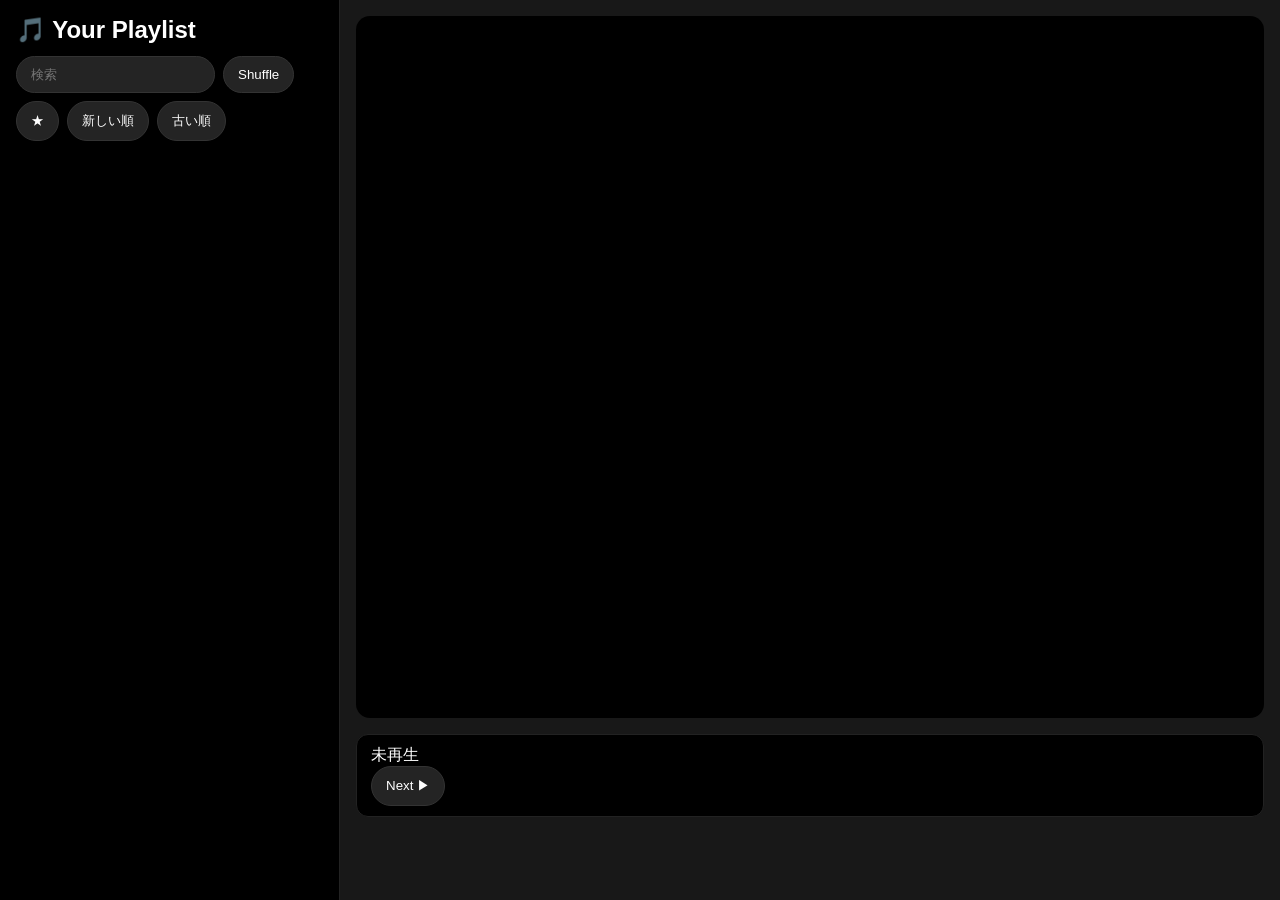
<file: index.html>
<!DOCTYPE html><html lang="ja"><head><meta charset="UTF-8"><meta name="viewport" content="width=device-width,initial-scale=1"><title>nana Playlist</title><link rel="stylesheet" href="style.css"></head><body>
<div class="layout">
<section class="leftPane">
<h2>🎵 Your Playlist</h2>
<div class="toolbar">
<input id="search" placeholder="検索">
<button onclick="shufflePlay()">Shuffle</button>
<button onclick="toggleFavOnly()">★</button>
<button onclick="sortNewest()">新しい順</button>
<button onclick="sortOldest()">古い順</button>
</div>
<div id="filters"></div>
<div id="memberFilters"></div>
<div id="tagFilters"></div>
<div id="count"></div>
<div id="list"></div>
</section>
<section class="rightPane">
<iframe id="player" allow="autoplay"></iframe>
<div class="nowbar"><span class="nowTitle" id="nowPlaying">未再生</span><div><button onclick="nextPlay()">Next ▶</button></div></div>
</section>
</div>
<script src="script.js"></script>
</body></html>
</file>
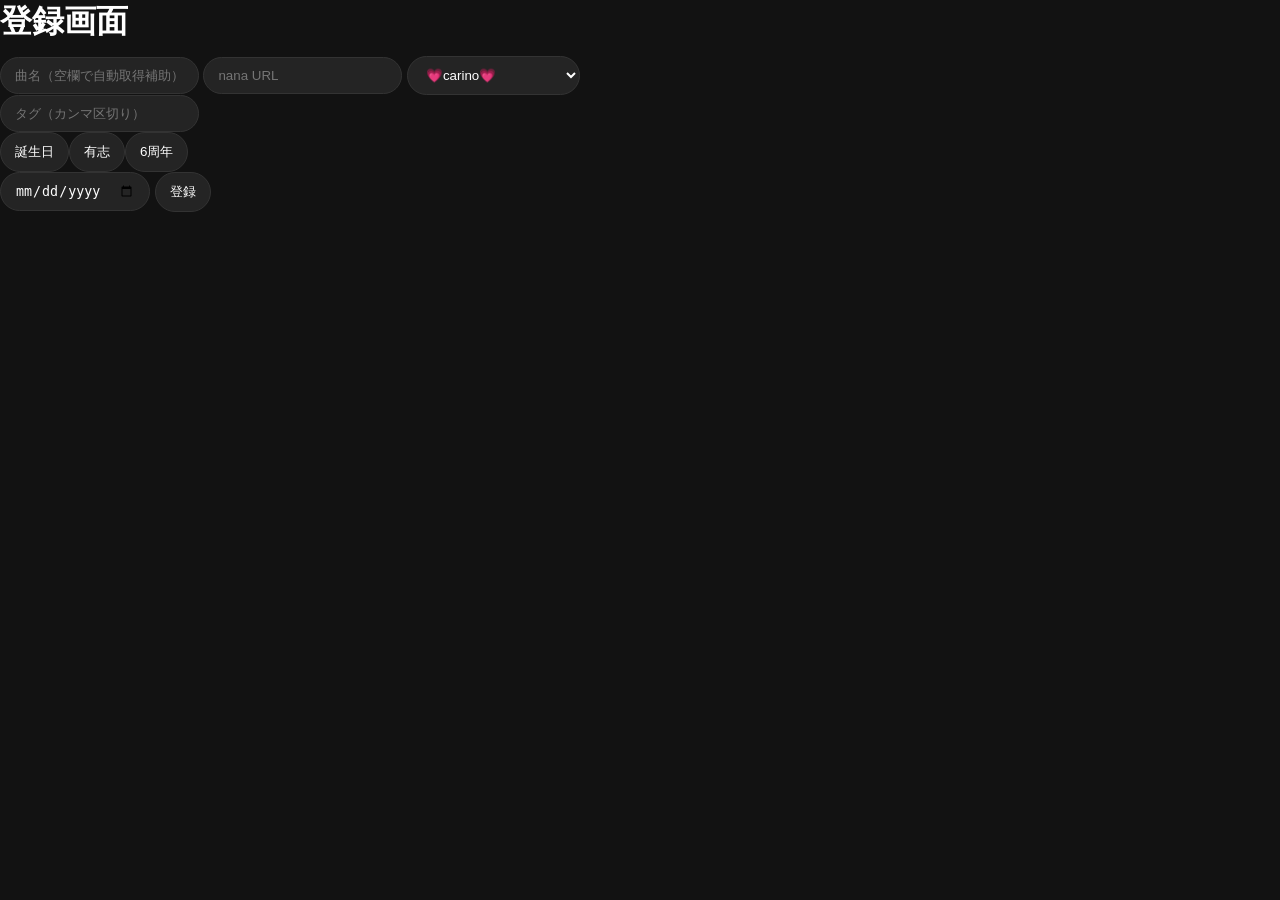
<file: admin.html>
<!DOCTYPE html><html lang="ja"><head><meta charset="UTF-8"><meta name="viewport" content="width=device-width,initial-scale=1"><title>登録画面</title><link rel="stylesheet" href="style.css"></head><body>
<h1>登録画面</h1>
<input id="title" placeholder="曲名（空欄で自動取得補助）">
<input id="url" placeholder="nana URL">
<select id="unit" onchange="syncMembersByUnit()"></select>
<div id="memberBox" class="grid"></div>
<input id="tags" placeholder="タグ（カンマ区切り）">
<div><button type="button" onclick="tags.value='誕生日'">誕生日</button><button type="button" onclick="tags.value='有志'">有志</button><button type="button" onclick="tags.value='6周年'">6周年</button></div>
<input id="post_date" type="date">
<button onclick="submitData()">登録</button>
<pre id="out"></pre>
<script src="admin.js"></script></body></html>
</file>
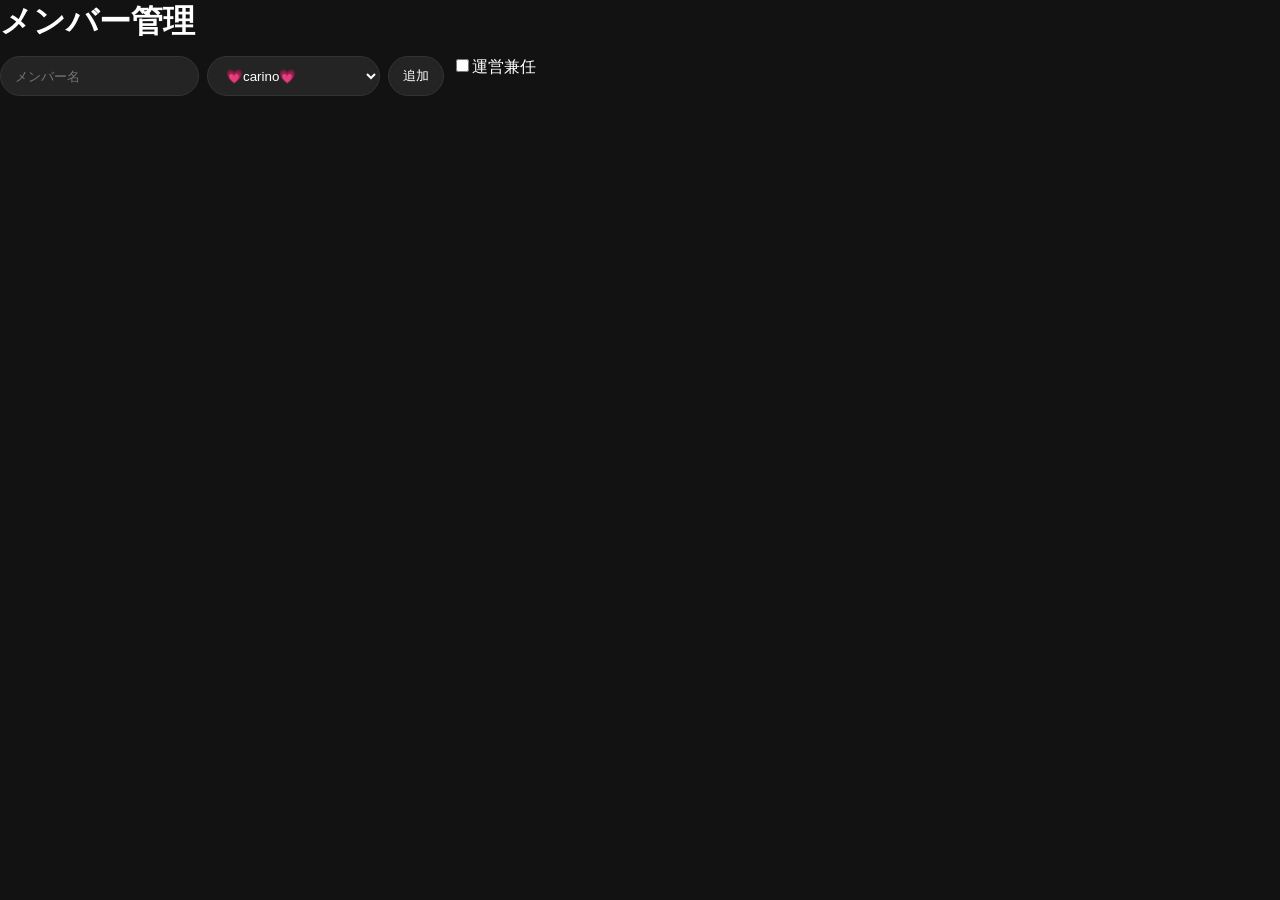
<file: members.html>
<!DOCTYPE html><html lang="ja"><head><meta charset="UTF-8"><meta name="viewport" content="width=device-width,initial-scale=1"><title>Members Manager</title><link rel="stylesheet" href="style.css"></head><body>
<h1>メンバー管理</h1>
<div class="toolbar">
<input id="memberName" placeholder="メンバー名">
<select id="unitSel"></select>
<button id="addBtn" type="button">追加</button><label><input type="checkbox" id="alsoOps">運営兼任</label>
</div>
<pre id="msg"></pre>
<div id="rows"></div>
<script>
const units=['💗carino💗','🌷cantabile🌷','☁️ragazzo☁️','🎈infanzia🎈','🍀questi giovanni🍀','❄️mixing❄️','⭐️fresco⭐️','🪐supernova🪐','📚albore📚','📚colore📚','👑運営👑'];
const memberName=document.getElementById('memberName');
const unitSel=document.getElementById('unitSel');
const rows=document.getElementById('rows');
const msg=document.getElementById('msg');
const addBtn=document.getElementById('addBtn');
let members=[];
try{members=JSON.parse(localStorage.getItem('members_master')||'[]');if(!Array.isArray(members))members=[];}catch(e){members=[];}
unitSel.innerHTML=units.map(u=>`<option value="${u}">${u}</option>`).join('');
function save(){localStorage.setItem('members_master',JSON.stringify(members));render();}
function addMember(){const val=memberName.value.trim();if(!val){msg.textContent='名前を入力してください';return;}if(members.some(m=>m.name===val)){msg.textContent='同名メンバーは追加済みです';return;}const unitsArr=[unitSel.value];if(document.getElementById('alsoOps').checked && !unitsArr.includes('👑運営👑')) unitsArr.push('👑運営👑');members.push({name:val,unit:unitSel.value,units:unitsArr,active:true});memberName.value='';msg.textContent='追加しました';save();}
addBtn.addEventListener('click',addMember);
memberName.addEventListener('keydown',e=>{if(e.key==='Enter')addMember();});
function move(i,d){const ni=i+d;if(ni<0||ni>=members.length)return;const t=members[i];members.splice(i,1);members.splice(ni,0,t);save();}
function chgUnit(i,v){members[i].unit=v;members[i].units=[v,...((members[i].units||[]).filter(x=>x!==v && x!=='👑運営👑'))];save();}
function toggle(i){members[i].active=!members[i].active;save();}
function del(i){if(!confirm('削除しますか？'))return;members.splice(i,1);save();}
function render(){rows.innerHTML=members.map((m,i)=>`<div class='card'><b>${m.name}</b><br><small>所属: ${(m.units||[m.unit]).join(' / ')}</small><br><select onchange="chgUnit(${i},this.value)">${units.map(u=>`<option value="${u}" ${u===m.unit?'selected':''}>${u}</option>`).join('')}</select> <label><input type='checkbox' ${m.active?'checked':''} onchange='toggle(${i})'>在籍</label> <button onclick='move(${i},-1)' type='button'>↑</button> <button onclick='move(${i},1)' type='button'>↓</button> <button onclick='del(${i})' type='button'>削除</button></div>`).join('');}
render();
</script></body></html>
</file>
<file: style.css>
/* =====================
   Base
===================== */
body {
  margin: 0;
  padding: 0;
  font-family: Arial, sans-serif;
  background: #121212;
  color: #ffffff;
}

h1, h2, h3 {
  margin: 0 0 12px;
}

/* =====================
   Layout
===================== */
.layout {
  display: grid;
  grid-template-columns: 340px 1fr;
  min-height: 100vh;
}

.leftPane {
  background: #000000;
  padding: 16px;
  border-right: 1px solid #222;
  overflow-y: auto;
}

.rightPane {
  background: #181818;
  padding: 16px;
}

/* =====================
   Toolbar / Inputs
===================== */
.toolbar,
#filters,
#memberFilters,
#tagFilters {
  display: flex;
  flex-wrap: wrap;
  gap: 8px;
  margin-bottom: 12px;
}

input,
select,
button {
  padding: 10px 14px;
  border-radius: 999px;
  border: 1px solid #333;
  background: #242424;
  color: #fff;
}

button {
  cursor: pointer;
}

button:hover {
  background: #1db954;
  color: #000;
  border-color: #1db954;
}

.unitBtn.active {
  background: #1db954;
  color: #000;
  border-color: #1db954;
  font-weight: bold;
}

/* =====================
   Song Cards
===================== */
#list {
  display: grid;
  gap: 10px;
}

.card {
  background: #181818;
  border: 1px solid #333;
  border-radius: 12px;
  padding: 12px;
}

.songTitle {
  font-weight: bold;
  margin-bottom: 4px;
}

.meta {
  color: #b3b3b3;
  font-size: 12px;
  margin-bottom: 2px;
}

/* =====================
   Player
===================== */
#player {
  width: 100%;
  height: 78vh;
  border: 0;
  border-radius: 14px;
  background: #000;
}

.nowbar {
  margin-top: 12px;
  padding: 10px 14px;
  background: #000;
  border: 1px solid #222;
  border-radius: 12px;
}

/* =====================
   Members Grid
===================== */
.grid {
  display: grid;
  grid-template-columns: repeat(4, minmax(0, 1fr));
  gap: 8px;
}

@media (min-width: 1400px) {
  .grid {
    grid-template-columns: repeat(8, minmax(0, 1fr));
  }
}

.memberItem,
.grid label {
  display: flex;
  align-items: center;
  gap: 6px;
  padding: 8px;
  background: #181818;
  border: 1px solid #333;
  border-radius: 10px;
}

/* =====================
   Responsive
===================== */
@media (max-width: 900px) {
  .layout {
    grid-template-columns: 1fr;
  }

  .leftPane {
    order: 2;
  }

  .rightPane {
    order: 1;
  }

  #player {
    height: 50vh;
  }
}
</file>
